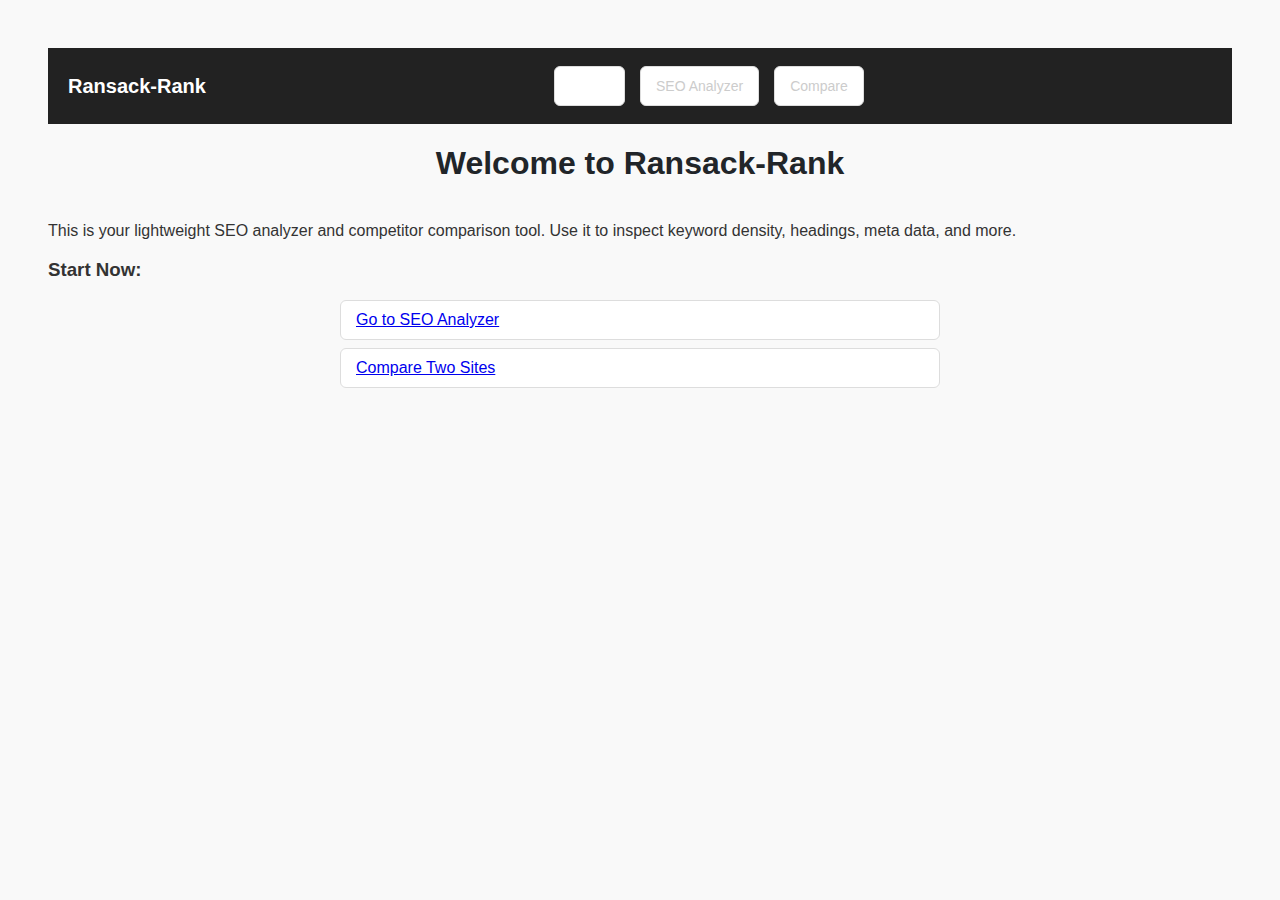
<file: templates/index.html>
<!DOCTYPE html>
<html lang="en">
<head>
  <meta charset="UTF-8" />
  <meta name="viewport" content="width=device-width, initial-scale=1.0" />
  <title>Ransack-Rank | Home</title>
  <link rel="stylesheet" href="/static/style.css?v=3" />
</head>
<body>

  <nav class="navbar">
    <div class="nav-container">
      <a href="/" class="nav-logo">Ransack-Rank</a>
      <ul class="nav-links">
        <li><a href="/" class="nav-item active">Home</a></li>
        <li><a href="/seo" class="nav-item">SEO Analyzer</a></li>
        <li><a href="/compare" class="nav-item">Compare</a></li>
      </ul>
    </div>
  </nav>

  <div class="container">
    <h1>Welcome to Ransack-Rank</h1>
    <p>This is your lightweight SEO analyzer and competitor comparison tool. Use it to inspect keyword density, headings, meta data, and more.</p>

    <h3>Start Now:</h3>
    <ul>
      <li><a href="/seo">Go to SEO Analyzer</a></li>
      <li><a href="/compare">Compare Two Sites</a></li>
    </ul>
  </div>

</body>
</html>
</file>
<file: static/style.css>
body {
  background-color: #f9f9f9;
  font-family: 'Segoe UI', sans-serif;
  color: #333;
  padding: 40px;
}

h1 {
  text-align: center;
  color: #212529;
  margin-bottom: 40px;
}

form {
  display: flex;
  justify-content: center;
  gap: 10px;
  margin-bottom: 30px;
}

input[type="text"] {
  width: 400px;
  padding: 10px;
  font-size: 16px;
  border: 1px solid #ccc;
}

button {
  padding: 10px 20px;
  background-color: #d63384;
  color: white;
  border: none;
  font-weight: bold;
  cursor: pointer;
}

button:hover {
  background-color: #a61e63;
}

ul {
  list-style: none;
  padding-left: 0;
  max-width: 600px;
  margin: 0 auto;
}

li {
  background: white;
  margin: 8px 0;
  padding: 10px 15px;
  border-radius: 6px;
  border: 1px solid #ddd;
}

.navbar {
  background: #222;
  padding: 10px 20px;
}

.nav-container {
  display: flex;
  justify-content: space-between;
  align-items: center;
}

.nav-logo {
  color: #fff;
  text-decoration: none;
  font-weight: bold;
  font-size: 20px;
}

.nav-links {
  list-style: none;
  display: flex;
  gap: 15px;
}

.nav-item {
  color: #ccc;
  text-decoration: none;
  font-size: 14px;
}

.nav-item.active, .nav-item:hover {
  color: #fff;
  font-weight: bold;
}

.back-btn {
  margin-top: 20px;
  background: #eee;
  border: none;
  padding: 8px 16px;
  cursor: pointer;
  font-size: 14px;
}
.back-btn:hover {
  background: #ddd;
}
</file>
